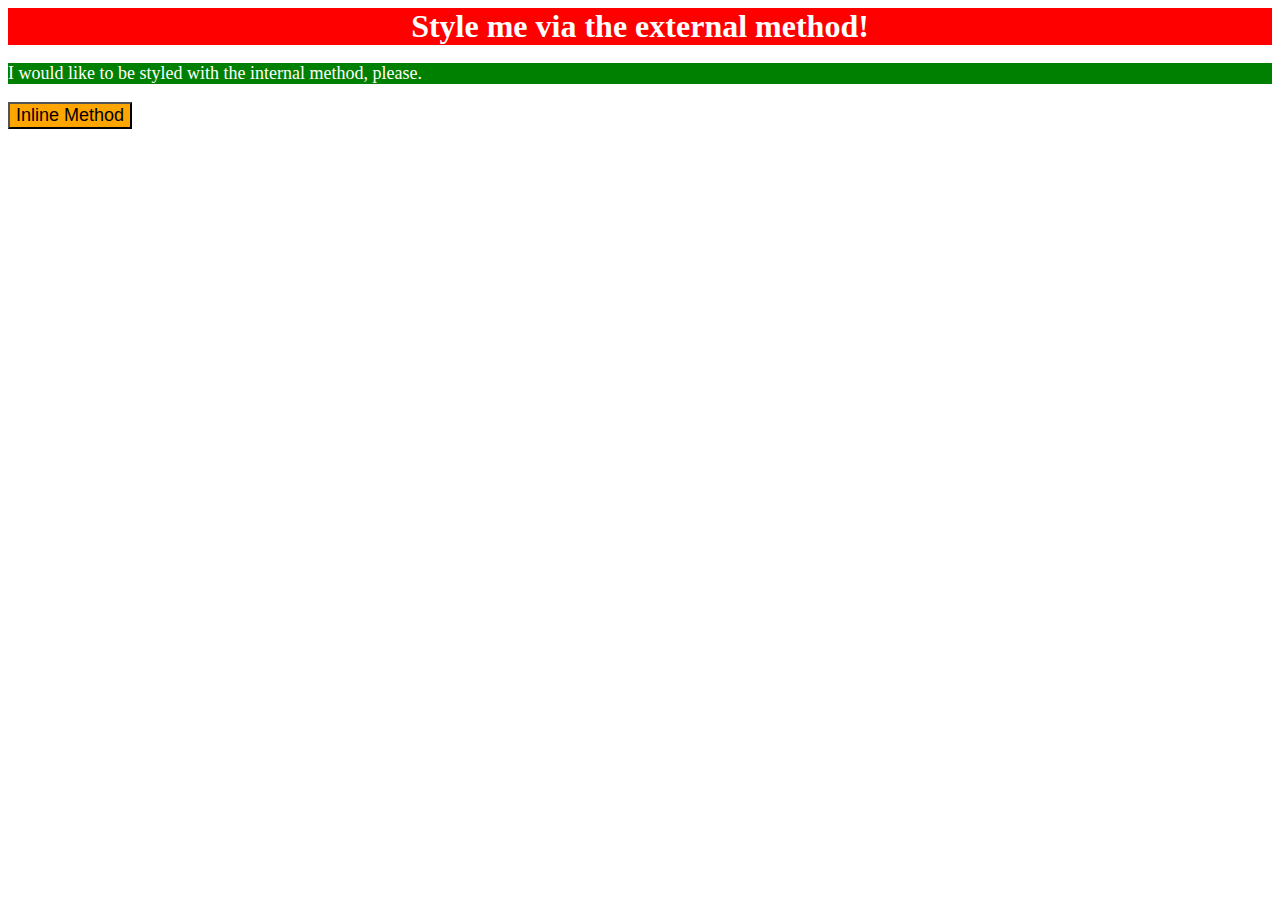
<file: css-exercises/foundations/01-css-methods/index.html>
<!DOCTYPE html>
<html lang="en">
  <head>
    <meta charset="UTF-8">
    <meta http-equiv="X-UA-Compatible" content="IE=edge">
    <meta name="viewport" content="width=device-width, initial-scale=1.0">
    <link rel="stylesheet" href="main.css" />
    <title>Methods for Adding CSS</title>
  </head>
  <body>
    <div>Style me via the external method!</div>
    <p>I would like to be styled with the internal method, please.</p>
    <button>Inline Method</button>
  </body>
</html>
</file>
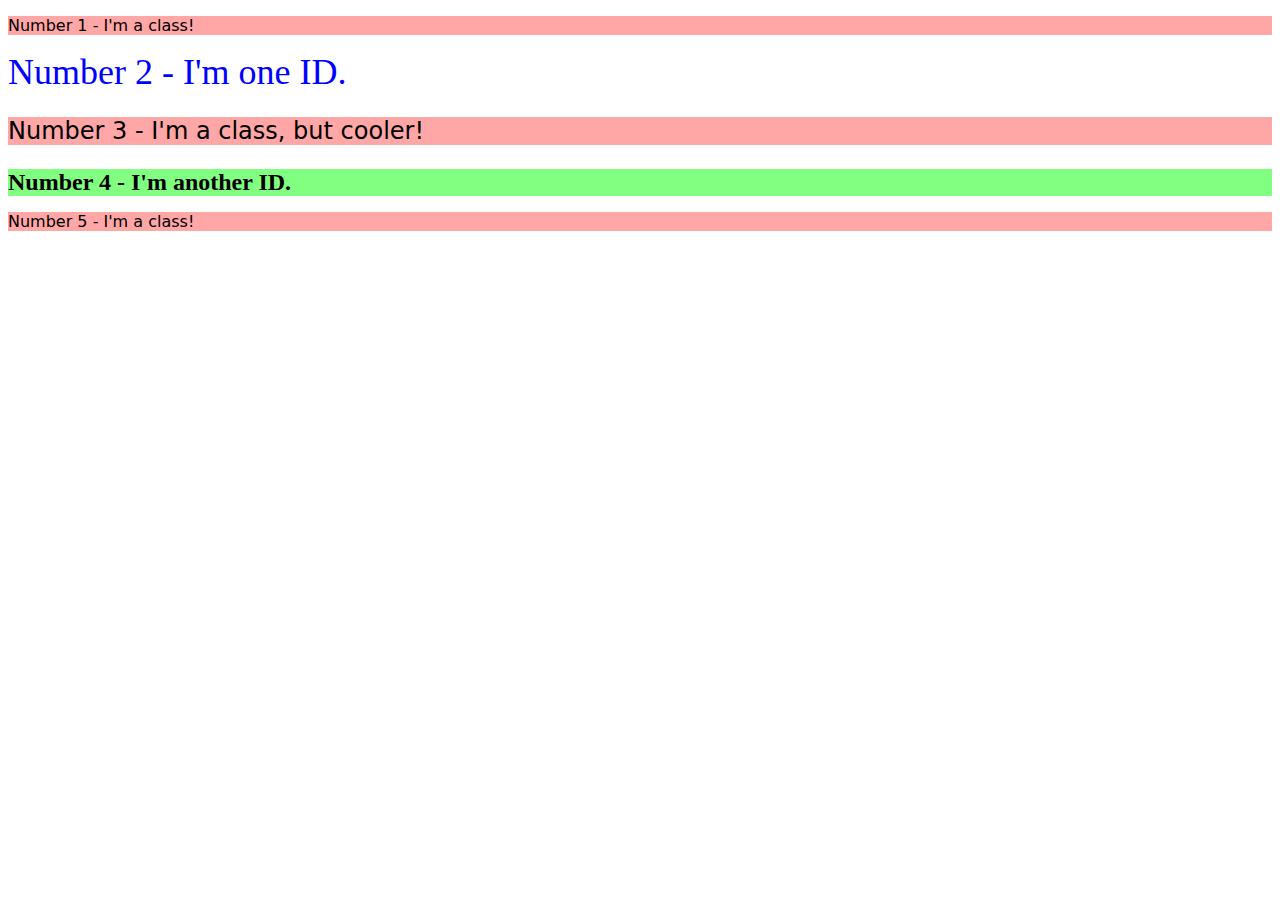
<file: css-exercises/foundations/02-class-id-selectors/index.html>
<!DOCTYPE html>
<html lang="en">
  <head>
    <meta charset="UTF-8">
    <meta http-equiv="X-UA-Compatible" content="IE=edge">
    <meta name="viewport" content="width=device-width, initial-scale=1.0">
    <title>Class and ID Selectors</title>
    <link rel="stylesheet" href="main.css">
  </head>
  <body>
    <p class="odd">Number 1 - I'm a class!</p>
    <div id="two">Number 2 - I'm one ID.</div>
    <p class="odd adjust-font-size">Number 3 - I'm a class, but cooler!</p>
    <div id="four" class="adjust-font-size">Number 4 - I'm another ID.</div>
    <p class="odd">Number 5 - I'm a class!</p>
  </body>
</html>
</file>
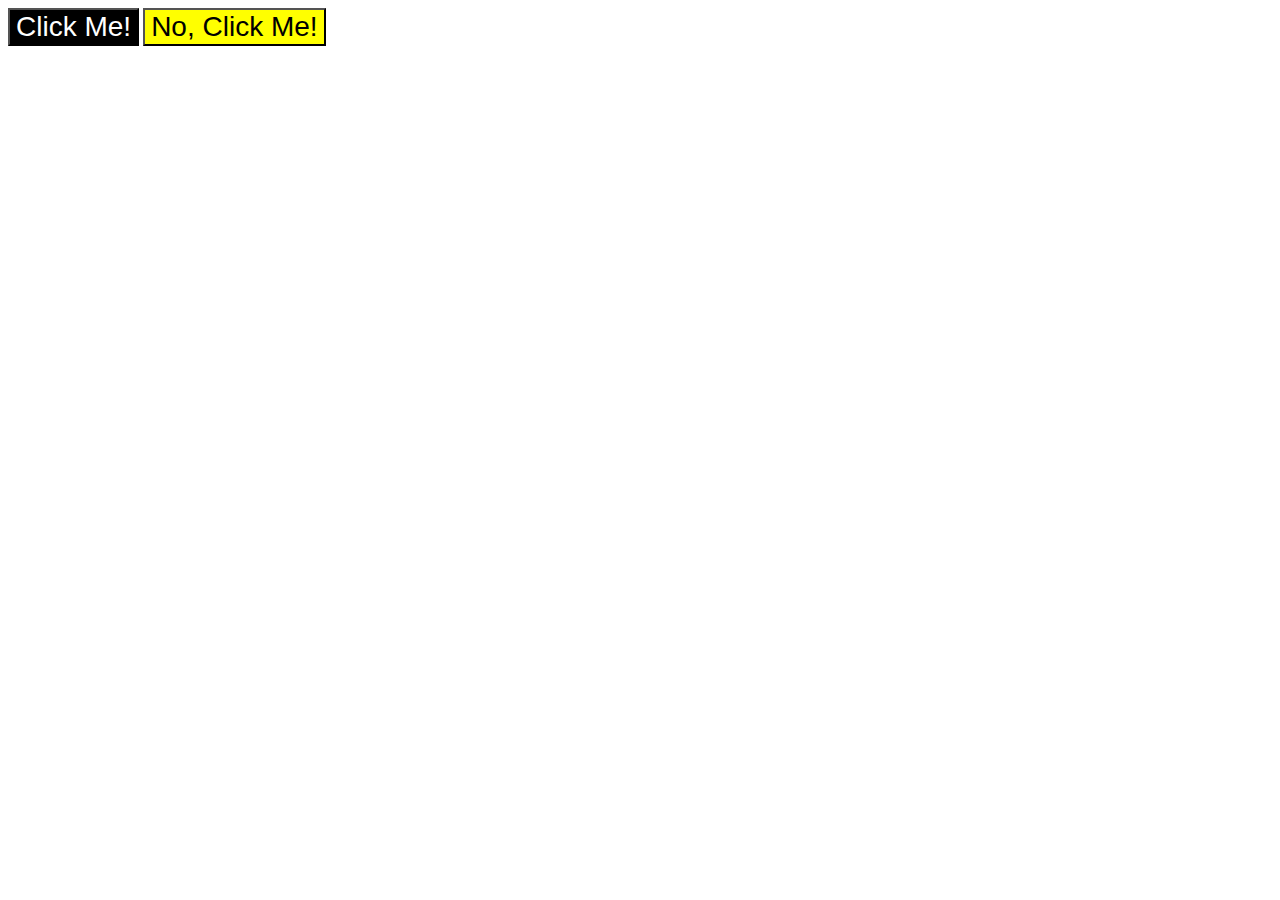
<file: css-exercises/foundations/03-grouping-selectors/index.html>
<!DOCTYPE html>
  <html lang="en">
  <head>
    <meta charset="UTF-8">
    <meta http-equiv="X-UA-Compatible" content="IE=edge">
    <meta name="viewport" content="width=device-width, initial-scale=1.0">
    <title>Grouping Selectors</title>
    <link rel="stylesheet" href="main.css">
  </head>
  <body>
    <button class="inverted">Click Me!</button>
    <button class="fancy">No, Click Me!</button>
  </body>
</html>
</file>
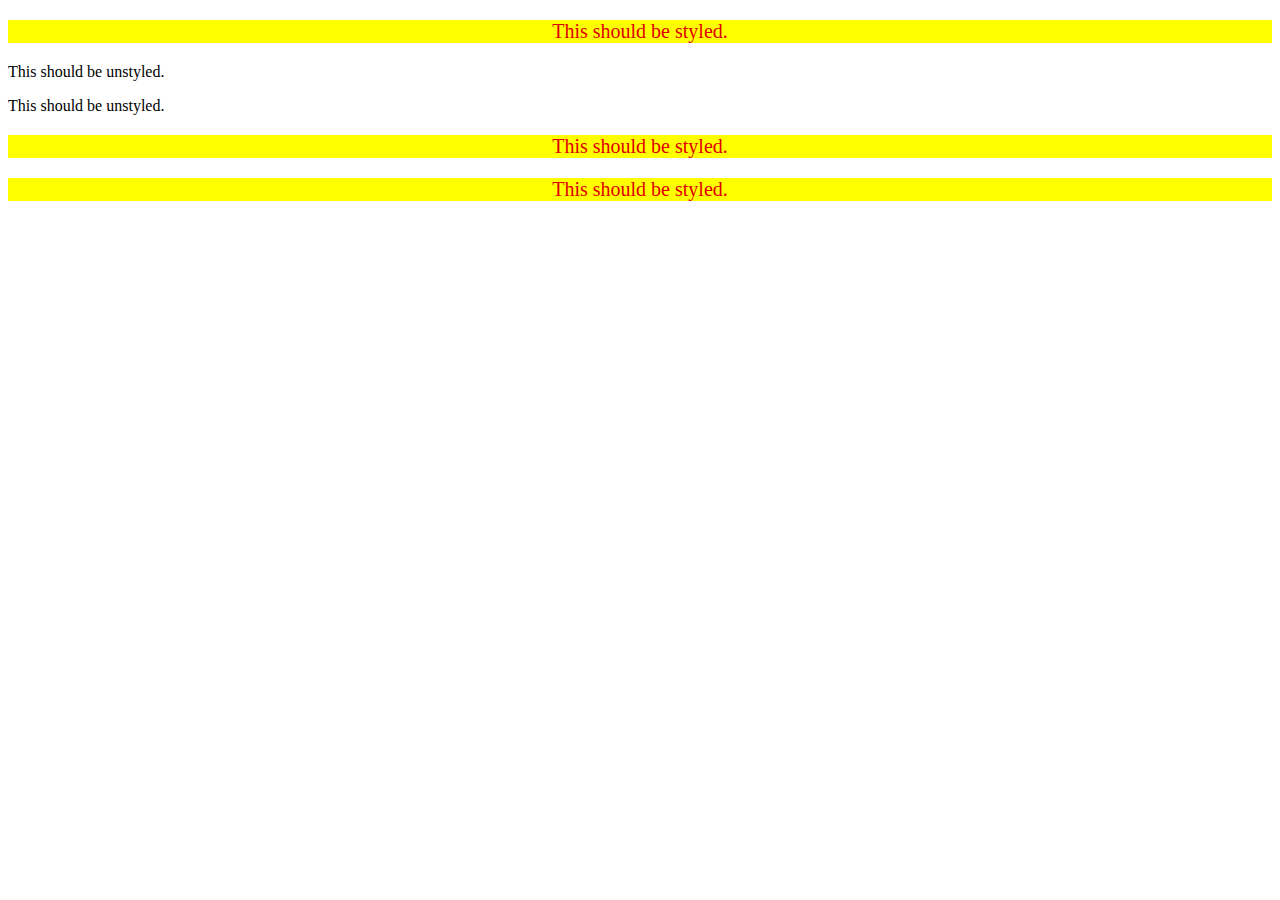
<file: css-exercises/foundations/05-descendant-combinator/index.html>
<!DOCTYPE html>
<html lang="en">
  <head>
    <meta charset="UTF-8">
    <meta http-equiv="X-UA-Compatible" content="IE=edge">
    <meta name="viewport" content="width=device-width, initial-scale=1.0">
    <title>Descendant Combinator</title>
    <link rel="stylesheet" href="main.css">
  </head>
  <body>
    <div class="container">
      <p class="text">This should be styled.</p>
    </div>
    <p class="text">This should be unstyled.</p>
    <p class="text">This should be unstyled.</p>
    <div class="container">
      <p class="text">This should be styled.</p>
      <p class="text">This should be styled.</p>
    </div>
  </body>
</html>
</file>
<file: css-exercises/foundations/01-css-methods/main.css>
/*
div: a red background, white text, a font size of 32px, center aligned, and bold
p: a green background, white text, and a font size of 18px
button: an orange background and a font size of 18px
*/

div{
    background-color: red;
    color: white;
    font-size: 32px;
    text-align: center;
    font-weight: bold;
}

p{
    background-color: green;
    color: white;
    font-size: 18px;
}

button{
    background-color: orange;
    font-size: 18px;
}
</file>
<file: css-exercises/foundations/02-class-id-selectors/main.css>
/*
All odd numbered elements: a light red/pink background, and a list of fonts containing Verdana and DejaVu Sans with sans-serif as a fallback
The second element: blue text and a font size of 36px
The third element: in addition to the styles for all odd numbered elements, add a font size of 24px
The fourth element: a light green background, a font size of 24px, and bold
*/

.odd {
    background-color: rgb(255, 167, 167);
    font-family: Verdana, "DejaVu Sans", sans-serif;
  }
  
  .adjust-font-size {
    font-size: 24px;
  }
  
  #two {
    color: #0000ff;
    font-size: 36px;
  }
  
  /*
      In the id selector 'four' below, we could have also
      added a rule to set the font size to 24px.
  
      However, since the elements 'Number 3' and 'Number 4'
      in the HTML file share the same font size, we reused
      the 'adjust-font-size' class above to help reduce
      duplicate code.
  */
  #four {
    background-color: hsl(120, 100%, 75%);
    font-weight: bold;
  }
</file>
<file: css-exercises/foundations/03-grouping-selectors/main.css>
/*
The first element: a black background and white text
The second element: a yellow background
Both elements: a font size of 28px and a list of fonts containing Helvetica and Times New Roman, with sans-serif as a fallback
*/

.inverted,
.fancy {
  font-family: Helvetica, "Times New Roman", sans-serif;
  font-size: 28px;
}

.inverted {
  background-color: black;
  color: white;
}

.fancy {
  background-color: yellow;
}
</file>
<file: css-exercises/foundations/05-descendant-combinator/main.css>
.container .text {
    background-color: yellow;
    color: #E00000;
    font-size: 20px;
    text-align: center;
  }
  
  /* Below are some other possible descendant combinators:
  
  div p
  div .text
  .container p
  
  */
</file>
